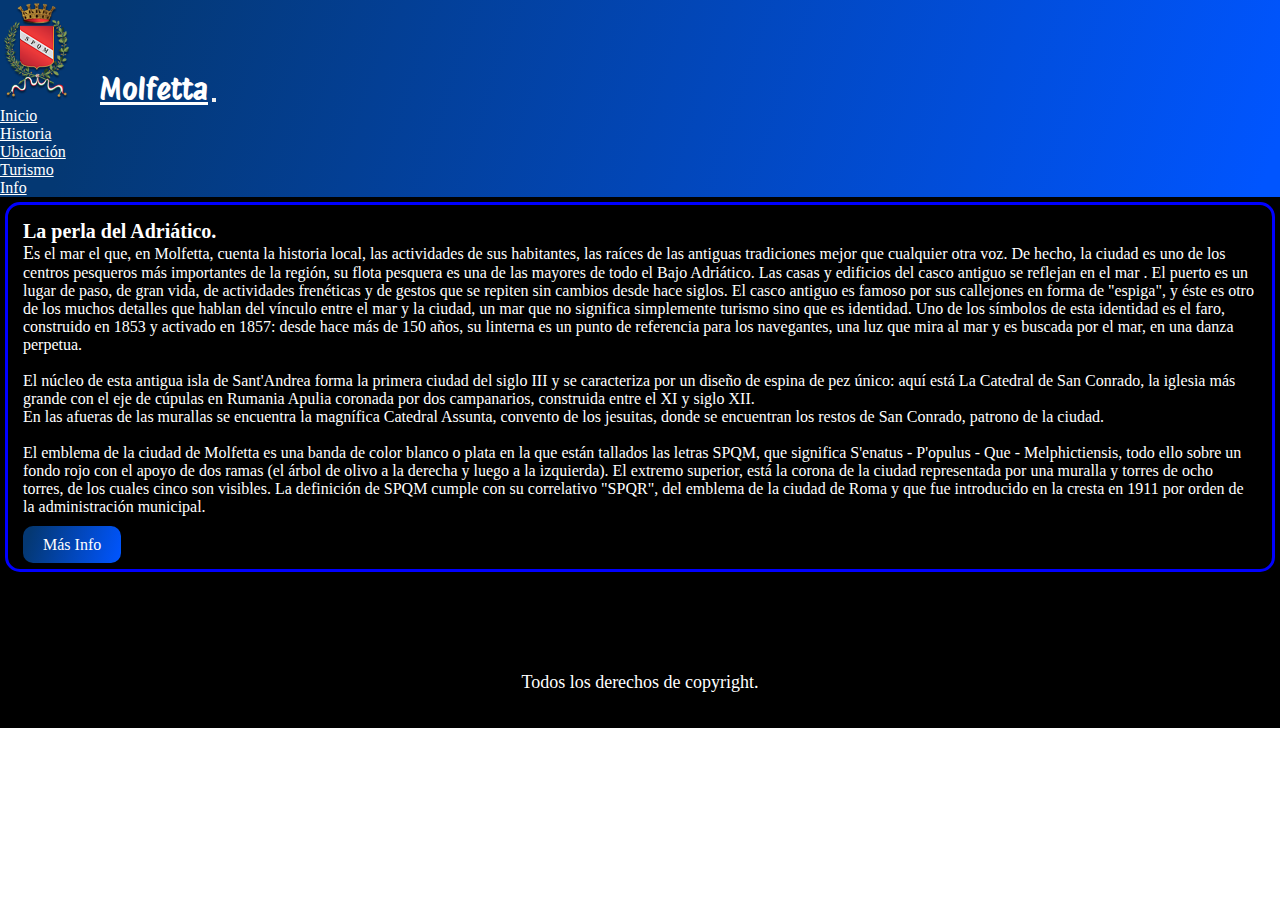
<file: index.html>
<!DOCTYPE html>
<html lang="es">
<head>
    <meta charset="UTF-8">
    <meta name="descripcion" content="Un lugar maravilloso para visitar">
    <meta name="keywords" content="molfetta, playa, turismo, descanso">
    <meta name="viewport" content="width=device-width, initial-scale=1.0">
    <link rel="stylesheet" href="https://cdnjs.cloudflare.com/ajax/libs/animate.css/4.1.1/animate.min.css">
    <link rel="shortcut icon" href="./images/EscudoMolfetta.jpg" type="image/x-icon">
    <link rel="stylesheet" href="https://cdnjs.cloudflare.com/ajax/libs/font-awesome/6.5.1/css/all.min.css" integrity="sha512-DTOQO9RWCH3ppGqcWaEA1BIZOC6xxalwEsw9c2QQeAIftl+Vegovlnee1c9QX4TctnWMn13TZye+giMm8e2LwA==" crossorigin="anonymous" referrerpolicy="no-referrer" />
   
    <!-- BS 5.1  -->
    <link href="https://cdn.jsdelivr.net/npm/bootstrap@5.1.3/dist/css/bootstrap.min.css" rel="stylesheet" integrity="sha384-1BmE4kWBq78iYhFldvKuhfTAU6auU8tT94WrHftjDbrCEXSU1oBoqyl2QvZ6jIW3" crossorigin="anonymous">
     <!-- BS 5.1  -->
    <link rel="stylesheet" href="./css/estilos.css">
    <title>Molfetta</title>
</head>
<body>
    <nav class="navbar navbar-expand-sm  navbar-dark">
        <div class="container-fluid">    
          <a class="navbar-brand"  href="./index.html"> <img src="./images/Logo-molfetta.png" alt="logo" 
            class="animate__animated animate__zoomIn">Molfetta</a>
          <button class="navbar-toggler" type="button" data-bs-toggle="collapse" data-bs-target="#collapsibleNavbar">
            <span class="navbar-toggler-icon"></span>
          </button>
          <div class="collapse navbar-collapse" id="collapsibleNavbar">
            <ul class="navbar-nav">
              <li class="nav-item">
                <a class="nav-link" href="./index.html">Inicio</a>
              </li>
              <li class="nav-item">
                <a class="nav-link" href="./sections/historia.html">Historia</a>
              </li>
              <li class="nav-item"> 
                <a class="nav-link" href="./sections/ubicacion.html">Ubicación</a>
              </li>
              <li class="nav-item">
                <a class="nav-link" href="./sections/turismo.html">Turismo</a>
              </li>
              <li class="nav-item">
                <a class="nav-link" href="./sections/informacion.html">Info</a>
              </li>
            </ul>
          </div>
        </div>
      </nav>
      <!--jumbotron inicia-->      
    <div class="p-2 bg-primary jumbotron">
      <div class="container-fluid">
        <div class="row">
          <!-- <div class="call"> -->
          <div class="nLeft col-sm-4 col-md-10 ubicacion">  
            <h1 class="animate__animated animate__zoomIn">La perla del Adriático.</h1>
            <p>Es el mar el que, en Molfetta, cuenta la historia local, las actividades de sus habitantes, las raíces de las antiguas tradiciones mejor que cualquier otra voz. De hecho, la ciudad es uno de los centros pesqueros más importantes de la región, su flota pesquera es una de las mayores de todo el Bajo Adriático. Las casas y edificios del casco antiguo se reflejan en el mar . El puerto es un lugar de paso, de gran vida, de actividades frenéticas y de gestos que se repiten sin cambios desde hace siglos. <span> El casco antiguo es famoso por sus callejones en forma de "espiga"</span>, y éste es otro de los muchos detalles que hablan del vínculo entre el mar y la ciudad, un mar que no significa simplemente turismo sino que es identidad. Uno de los símbolos de esta identidad es <span> el faro, construido en 1853 y activado en 1857:</span> desde hace más de 150 años, su linterna es un punto de referencia para los navegantes, una luz que mira al mar y es buscada por el mar, en una danza perpetua. <br> <br>
            El núcleo de esta antigua isla de Sant'Andrea forma la primera ciudad del siglo III y se caracteriza por un diseño de espina de pez único: aquí está La Catedral de San Conrado, la iglesia más grande con el eje de cúpulas en Rumania Apulia coronada por dos campanarios, construida entre el XI y siglo XII. <br>
            En las afueras de las murallas se encuentra la magnífica Catedral Assunta, convento de los jesuitas, donde se encuentran los restos de San Conrado, patrono de la ciudad.<br> <br>
            El emblema de la ciudad de Molfetta es una banda de color blanco o plata en la que están tallados las letras SPQM, que significa S'enatus - P'opulus - Que - Melphictiensis, todo ello sobre un fondo rojo con el apoyo de dos ramas (el árbol de olivo a la derecha y luego a la izquierda). El extremo superior, está la corona de la ciudad representada por una muralla y torres de ocho torres, de los cuales cinco son visibles. La definición de SPQM cumple con su correlativo "SPQR", del emblema de la ciudad de Roma y que fue introducido en la cresta en 1911 por orden de la administración municipal.</p>
            <a class="btn btn-primary" href="./sections/informacion.html" role="button" >Más info</a>
          </div>
        </div>
      </div>
  
    </div>
    <footer>
        <p>Todos los derechos de copyright.</p>
        <div class="redes">
             <a href="https://www.facebook.com/?locale=es_LA">
                <i class="fa-brands fa-facebook"></i>     
             </a>
             <a href="https://twitter.com/?lang=es">
                <i class="fa-brands fa-x-twitter"></i>    
             </a>
             <a href="https://www.instagram.com/">
                <i class="fa-brands fa-instagram"></i>
             </a>   
             <a href="https://walink.co/d4e435" class="what">
                <i class="fa-brands fa-whatsapp" ></i>
            </a>
        </div>

    </footer>
    <a href="#" class="subir">
        <i class="fa-solid fa-upload"></i>
    </a>
    
     <!-- Bundle -->
    <script src="https://cdn.jsdelivr.net/npm/bootstrap@5.1.3/dist/js/bootstrap.bundle.min.js" integrity="sha384-ka7Sk0Gln4gmtz2MlQnikT1wXgYsOg+OMhuP+IlRH9sENBO0LRn5q+8nbTov4+1p" crossorigin="anonymous"></script>
    <!-- Bundle -->    
</body>
</html>
</file>
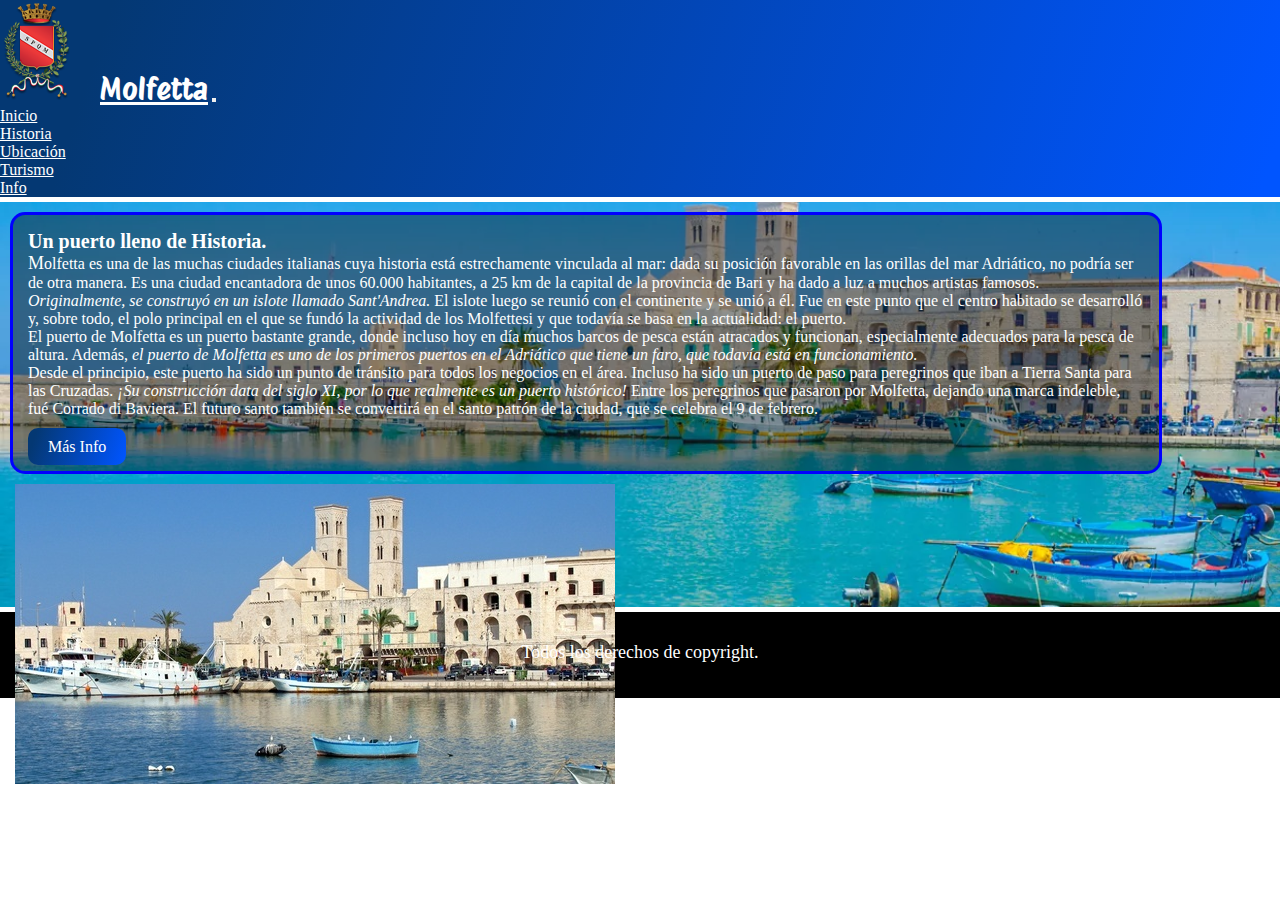
<file: sections/historia.html>
<!DOCTYPE html>
<html lang="es">
<head>
    <meta charset="UTF-8">
    <meta name="descripcion" content="Un lugar con mucha historia para visitar">
    <meta name="keywords" content="molfetta, playa, turismo, descanso, historia">
    <meta name="viewport" content="width=device-width, initial-scale=1.0">
    <link rel="stylesheet" href="https://cdnjs.cloudflare.com/ajax/libs/animate.css/4.1.1/animate.min.css">
    <link rel="shortcut icon" href="../images/EscudoMolfetta.jpg" type="image/x-icon">
    <link rel="stylesheet" href="https://cdnjs.cloudflare.com/ajax/libs/font-awesome/6.5.1/css/all.min.css" integrity="sha512-DTOQO9RWCH3ppGqcWaEA1BIZOC6xxalwEsw9c2QQeAIftl+Vegovlnee1c9QX4TctnWMn13TZye+giMm8e2LwA==" crossorigin="anonymous" referrerpolicy="no-referrer" />
   
    <!-- BS 5.1  -->
    <link href="https://cdn.jsdelivr.net/npm/bootstrap@5.1.3/dist/css/bootstrap.min.css" rel="stylesheet" integrity="sha384-1BmE4kWBq78iYhFldvKuhfTAU6auU8tT94WrHftjDbrCEXSU1oBoqyl2QvZ6jIW3" crossorigin="anonymous">
     <!-- BS 5.1  -->
    <link rel="stylesheet" href="../css/estilos.css">
    <title>Molfetta - Historia</title>
</head>
<body>
    <nav class="navbar navbar-expand-sm  navbar-dark">
        <div class="container-fluid">
          <a class="navbar-brand"  href="../index.html"> <img src="../images/Logo-molfetta.png" alt="logo">Molfetta</a>
          <button class="navbar-toggler" type="button" data-bs-toggle="collapse" data-bs-target="#collapsibleNavbar">
            <span class="navbar-toggler-icon"></span>
          </button>
          <div class="collapse navbar-collapse" id="collapsibleNavbar">
            <ul class="navbar-nav">
              <li class="nav-item">
                <a class="nav-link" href="../index.html">Inicio</a>
              </li>
              <li class="nav-item">
                <a class="nav-link" href="../sections/historia.html">Historia</a>
              </li>
              <li class="nav-item"> 
                <a class="nav-link" href="../sections/ubicacion.html">Ubicación</a>
              </li>
              <li class="nav-item">
                <a class="nav-link" href="../sections/turismo.html">Turismo</a>
              </li>
              <li class="nav-item">
                <a class="nav-link" href="../sections/informacion.html">Info</a>
              </li>
            </ul>
          </div>
        </div>
      </nav>
      <!--jumbotron inicia-->
    <!-- <div class="p-1 bg-primary jumbotron"> -->
    <div class="p-1 jumbotron">  
        <div class="container-fluid">
            <div class="row">
                <div class="nLeft col-sm-4 col-md-2 historia">
                    <h1 class="animate__animated animate__fadeInDown">Un puerto lleno de Historia.</h1>
                    <p>Molfetta es una de las muchas ciudades italianas cuya historia está estrechamente vinculada al mar: dada su posición favorable en las orillas del mar Adriático, no podría ser de otra manera. Es una ciudad encantadora de unos 60.000 habitantes, a 25 km de la capital de la provincia de Bari y ha dado a luz a muchos artistas famosos.<br>
                    <span>Originalmente, se construyó en un islote llamado Sant'Andrea.</span> El islote luego se reunió con el continente y se unió a él. Fue en este punto que el centro habitado se desarrolló y, sobre todo, el polo principal en el que se fundó la actividad de los Molfettesi y que todavía se basa en la actualidad: el puerto. <br> 
                    El puerto de Molfetta es un puerto bastante grande, donde incluso hoy en día muchos barcos de pesca están atracados y funcionan, especialmente adecuados para la pesca de altura. Además, <span>el puerto de Molfetta es uno de los primeros puertos en el Adriático que tiene un faro, que todavía está en funcionamiento.</span> <br>
                    Desde el principio, este puerto ha sido un punto de tránsito para todos los negocios en el área. Incluso ha sido un puerto de paso para peregrinos que iban a Tierra Santa para las Cruzadas. <span>¡Su construcción data del siglo XI, por lo que realmente es un puerto histórico!</span> Entre los peregrinos que pasaron por Molfetta, dejando una marca indeleble, fué Corrado di Baviera. El futuro santo también se convertirá en el santo patrón de la ciudad, que se celebra el 9 de febrero.
                    </p>
                    <a class="btn btn-primary" href="../sections/informacion.html" role="button">Más info</a>
                </div>
              </div>    
              <div class="row">
                <div class="nright col-sm-4 col-md-3">
                  <img src= ../images/molfetta-ciudad-historica.JPG class="img-fluid" alt="">
                </div>
                <div class="nright1 col-sm-4 col-md-3">
                   <img src= ../images/molfetta-porto-nva.jpg class="img-fluid" alt="">
                </div>
   
            </div>
        </div>     
    </div>
  
    <footer>
        <p>Todos los derechos de copyright.</p>
        <div class="redes">
             <a href="https://www.facebook.com/?locale=es_LA">
                <i class="fa-brands fa-facebook"></i>     
             </a>
             <a href="https://twitter.com/?lang=es">
                <i class="fa-brands fa-x-twitter"></i>    
             </a>
             <a href="https://www.instagram.com/">
                <i class="fa-brands fa-instagram"></i>
             </a>   
             <a href="https://walink.co/d4e435" class="what">
                <i class="fa-brands fa-whatsapp" ></i>
            </a>
        </div>

    </footer>
    <a href="#" class="subir">
        <i class="fa-solid fa-upload"></i>
    </a>

    <!-- Bundle -->
    <script src="https://cdn.jsdelivr.net/npm/bootstrap@5.1.3/dist/js/bootstrap.bundle.min.js" integrity="sha384-ka7Sk0Gln4gmtz2MlQnikT1wXgYsOg+OMhuP+IlRH9sENBO0LRn5q+8nbTov4+1p" crossorigin="anonymous"></script>
    <!-- Bundle -->    
</body>
</html>
</file>
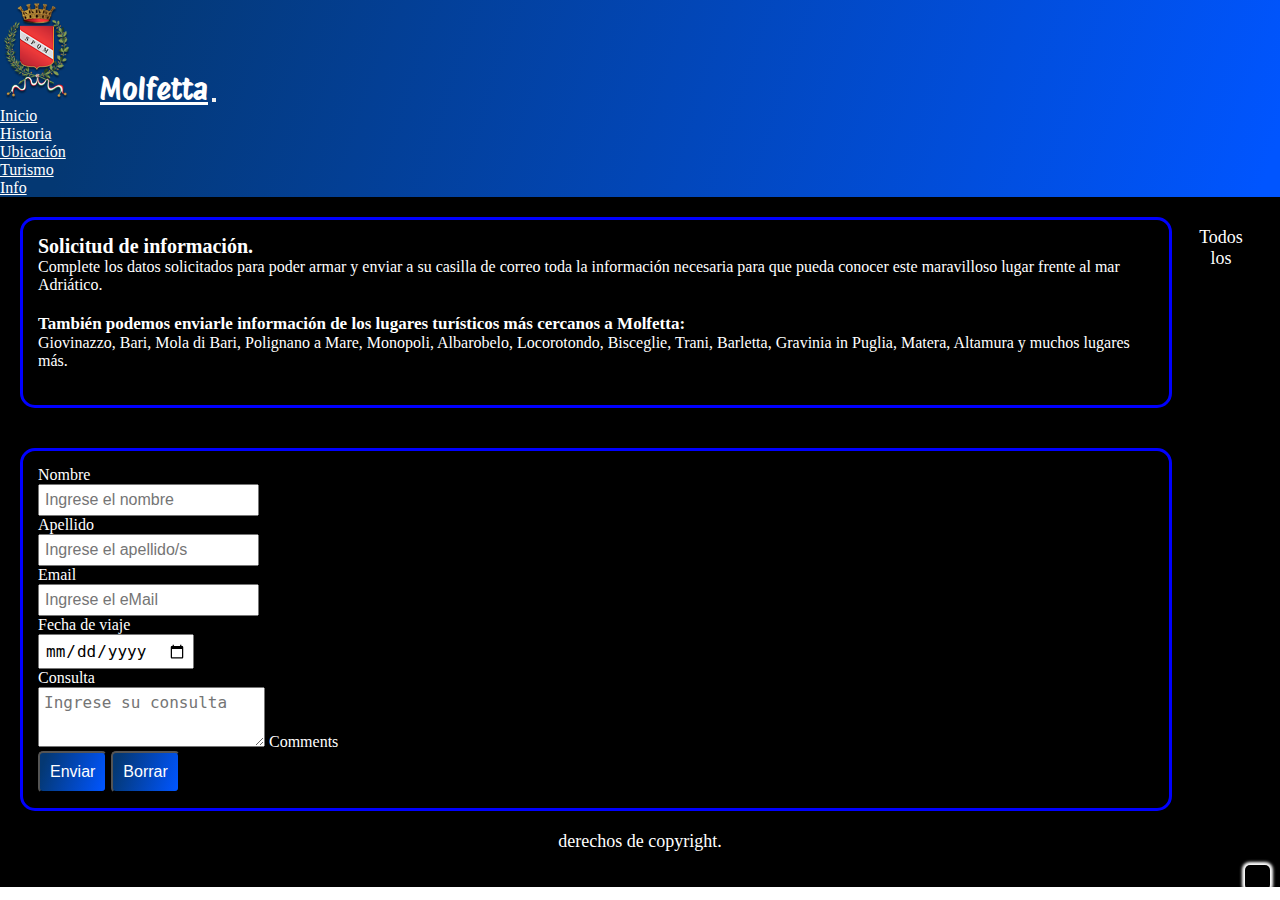
<file: sections/informacion.html>
<!DOCTYPE html>
<html lang="es">
<head>
    <meta charset="UTF-8">
    <meta name="descripcion" content="Obtenga Información para visitar">
    <meta name="keywords" content="molfetta, playa, turismo, descanso, historia, informacion">
    <meta name="viewport" content="width=device-width, initial-scale=1.0">
    <link rel="stylesheet" href="https://cdnjs.cloudflare.com/ajax/libs/animate.css/4.1.1/animate.min.css">
    <link rel="shortcut icon" href="../images/EscudoMolfetta.jpg" type="image/x-icon">
    <link rel="stylesheet" href="https://cdnjs.cloudflare.com/ajax/libs/font-awesome/6.5.1/css/all.min.css" integrity="sha512-DTOQO9RWCH3ppGqcWaEA1BIZOC6xxalwEsw9c2QQeAIftl+Vegovlnee1c9QX4TctnWMn13TZye+giMm8e2LwA==" crossorigin="anonymous" referrerpolicy="no-referrer" />
   
    <!-- BS 5.1  -->
    <link href="https://cdn.jsdelivr.net/npm/bootstrap@5.1.3/dist/css/bootstrap.min.css" rel="stylesheet" integrity="sha384-1BmE4kWBq78iYhFldvKuhfTAU6auU8tT94WrHftjDbrCEXSU1oBoqyl2QvZ6jIW3" crossorigin="anonymous">
     <!-- BS 5.1  -->
    <link rel="stylesheet" href="../css/estilos.css">
    <title>Molfetta - Información</title>
</head>
<body>
    <nav class="navbar navbar-expand-sm  navbar-dark">
        <div class="container-fluid">
          <a class="navbar-brand"  href="../index.html"> <img src="../images/Logo-molfetta.png" alt="logo">Molfetta</a>
          <button class="navbar-toggler" type="button" data-bs-toggle="collapse" data-bs-target="#collapsibleNavbar">
            <span class="navbar-toggler-icon"></span>
          </button>
          <div class="collapse navbar-collapse" id="collapsibleNavbar">
            <ul class="navbar-nav">
              <li class="nav-item">
                <a class="nav-link" href="../index.html">Inicio</a>
              </li>
              <li class="nav-item">
                <a class="nav-link" href="../sections/historia.html">Historia</a>
              </li>
              <li class="nav-item"> 
                <a class="nav-link" href="../sections/ubicacion.html">Ubicación</a>
              </li>
              <li class="nav-item">
                <a class="nav-link" href="../sections/turismo.html">Turismo</a>
              </li>
              <li class="nav-item">
                <a class="nav-link" href="../sections/informacion.html">Info</a>
              </li>
            </ul>
          </div>
        </div>
    </nav>
    <!--jumbotron inicia-->
    <div class="p-1 jumbotron">  
        <div class="container-fluid">
            <div class="row">
                <div class="nLeft col-sm-5 informacion">
                  <h1 class="animate__animated animate__fadeInDownBig">Solicitud de información.</h1>
                  <p>Complete los datos solicitados para poder armar y enviar a su casilla de correo toda la información necesaria para que pueda conocer este maravilloso lugar frente al mar Adriático.</p>
                  <h4 class="animate__animated animate__fadeInUpBig">También podemos enviarle información de los lugares turísticos más cercanos a Molfetta:</h4>
                  <p>Giovinazzo, Bari, Mola di Bari, Polignano a Mare, Monopoli, Albarobelo, Locorotondo, Bisceglie, Trani, Barletta, Gravinia in Puglia, Matera, Altamura y muchos lugares más.
                  </p>
                </div>
            </div>
        </div>    
        <div class="container-fluid">
          <div class="row">
            <div class="nleft col-sm-5 informacion">
              <form name="mail_contacto" class="was-validated" netlify>  
                <div class="mb-2 row">
                  <label for="inputNombre" class="col-sm-2 col-form-label">Nombre</label>
                  <div class="col-sm-6">
                    <input type="text" class="form-control" id="nombre" name="nombre" placeholder="Ingrese el nombre" value="" required>
                  </div>
                </div>
                <div class="mb-2 row">
                  <label for="inputApellido" class="col-sm-2 col-form-label">Apellido</label>
                  <div class="col-sm-6">
                    <input type="text" class="form-control" id="apellido" name="apellido" placeholder="Ingrese el apellido/s" value="" required>
                  </div>
                </div>
                <div class="mb-2 row">
                  <label for="inputEmail" class="col-sm-2 col-form-label">Email</label>
                  <div class="col-sm-8">
                    <input type="email" class="form-control" id="email" name="email" placeholder="Ingrese el eMail" value="" required>
                  </div>
                </div>
                <div class="mb-2 row">
                  <label for="inputFViaje" class="col-sm-2 col-form-label">Fecha de viaje</label>
                  <div class="col-sm-2">
                    <input type="date" class="form-control" id="inputFViaje" name="fecha de viaje" required>
                  </div>
                </div>
                <div class="mb-2 row">
                    <label for="inputConsulta" class="col-sm-2 col-form-label">Consulta</label>
                    <div class="col-sm-2">
                      <div class="form-floating consulta">
                        <textarea class="form-control" placeholder="Ingrese su consulta" id="consulta" name="consulta" style="height: 60px" required></textarea>
                        <label for="floatingTextarea2">Comments</label>
                      </div>
                    </div>
                </div>
                <div>
                    <button type="submit" class="btn btn-primary btn-sm boton" name="enviar">Enviar</button>
                    <button type="reset" class="btn btn-secondary btn-sm boton">Borrar</button> 
                </div>  
             </form> 
           </div>
         </div>
       </div>
    </div>
    <!--jumbotron termina-->

    <footer>
        <p>Todos los derechos de copyright.</p>
        <div class="redes">
             <a href="https://www.facebook.com/?locale=es_LA">
                <i class="fa-brands fa-facebook"></i>     
             </a>
             <a href="https://twitter.com/?lang=es">
                <i class="fa-brands fa-x-twitter"></i>    
             </a>
             <a href="https://www.instagram.com/">
                <i class="fa-brands fa-instagram"></i>
             </a>   
             <a href="https://walink.co/d4e435" class="what">
                <i class="fa-brands fa-whatsapp" ></i>
            </a>
        </div>
    </footer>

    <a href="#" class="subir">
        <i class="fa-solid fa-upload"></i>
    </a>

    <!-- Bundle -->
    <script src="https://cdn.jsdelivr.net/npm/bootstrap@5.1.3/dist/js/bootstrap.bundle.min.js" integrity="sha384-ka7Sk0Gln4gmtz2MlQnikT1wXgYsOg+OMhuP+IlRH9sENBO0LRn5q+8nbTov4+1p" crossorigin="anonymous"></script>
    <!-- Bundle -->    
</body>
</html>
</file>
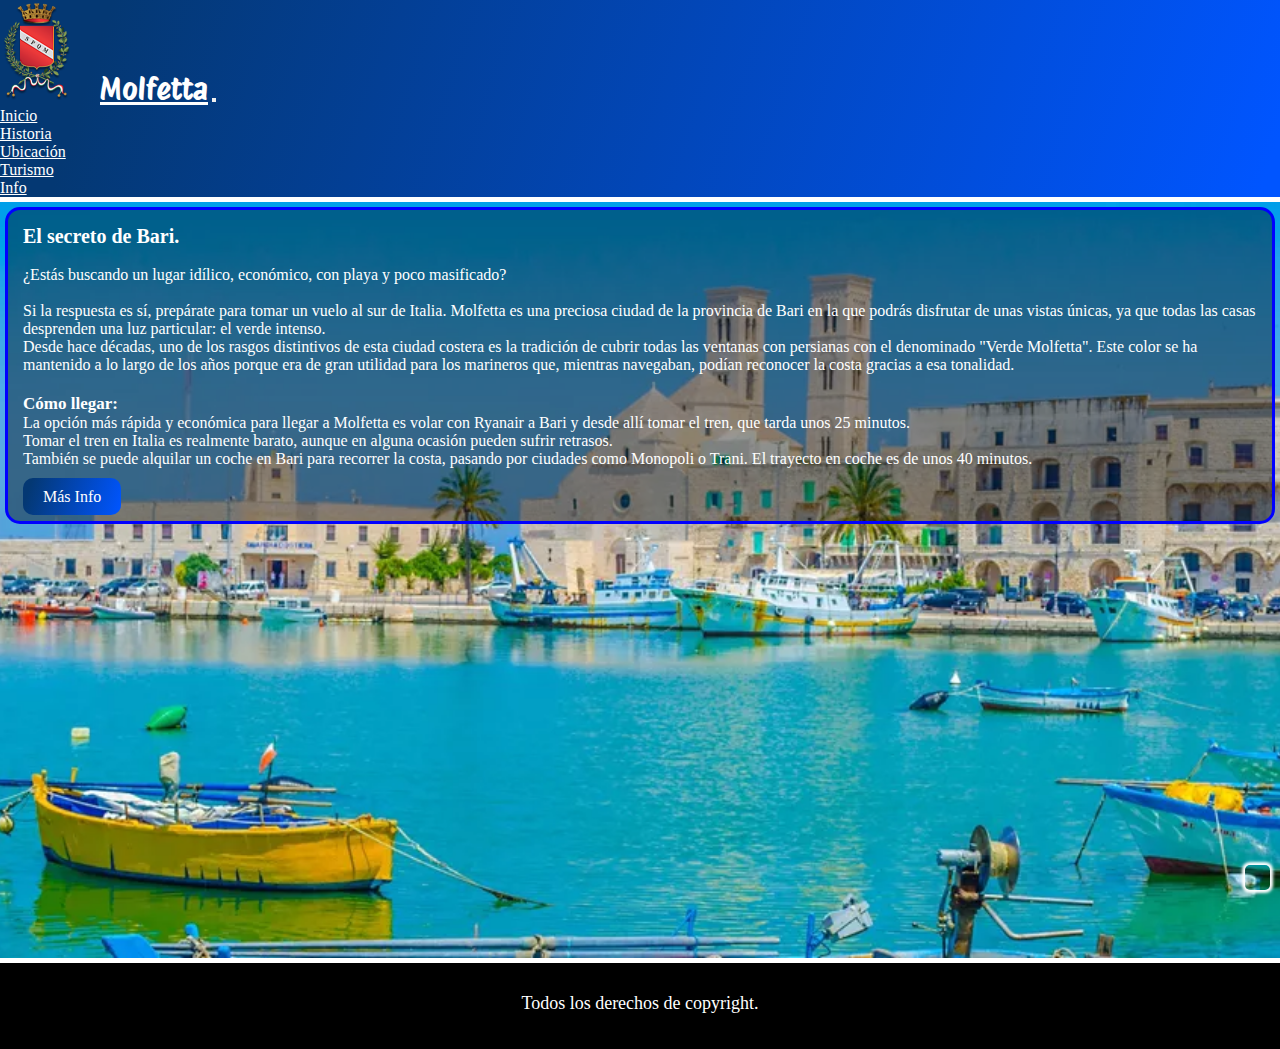
<file: sections/turismo.html>
<!DOCTYPE html>
<html lang="es">
<head>
    <meta charset="UTF-8">
    <meta name="viewport" content="width=device-width, initial-scale=1.0">
    <meta name="keywords" content="molfetta, playa, turismo, descanso, historia, informacion">
    <link rel="stylesheet" href="https://cdnjs.cloudflare.com/ajax/libs/animate.css/4.1.1/animate.min.css">
    <link rel="shortcut icon" href="../images/EscudoMolfetta.jpg" type="image/x-icon">
    <link rel="stylesheet" href="https://cdnjs.cloudflare.com/ajax/libs/font-awesome/6.5.1/css/all.min.css" integrity="sha512-DTOQO9RWCH3ppGqcWaEA1BIZOC6xxalwEsw9c2QQeAIftl+Vegovlnee1c9QX4TctnWMn13TZye+giMm8e2LwA==" crossorigin="anonymous" referrerpolicy="no-referrer" />
   
    <!-- BS 5.1  -->
    <link href="https://cdn.jsdelivr.net/npm/bootstrap@5.1.3/dist/css/bootstrap.min.css" rel="stylesheet" integrity="sha384-1BmE4kWBq78iYhFldvKuhfTAU6auU8tT94WrHftjDbrCEXSU1oBoqyl2QvZ6jIW3" crossorigin="anonymous">
     <!-- BS 5.1  -->
    <link rel="stylesheet" href="../css/estilos.css">
    <title>Molfetta - Turismo</title>
</head>
<body>
    <nav class="navbar navbar-expand-sm  navbar-dark">
        <div class="container-fluid">
          <a class="navbar-brand"  href="../index.html"> <img src="../images/Logo-molfetta.png" alt="logo">Molfetta</a>
          <button class="navbar-toggler" type="button" data-bs-toggle="collapse" data-bs-target="#collapsibleNavbar">
            <span class="navbar-toggler-icon"></span>
          </button>
          <div class="collapse navbar-collapse" id="collapsibleNavbar">
            <ul class="navbar-nav">
              <li class="nav-item">
                <a class="nav-link" href="../index.html">Inicio</a>
              </li>
              <li class="nav-item">
                <a class="nav-link" href="../sections/historia.html">Historia</a>
              </li>
              <li class="nav-item"> 
                <a class="nav-link" href="../sections/ubicacion.html">Ubicación</a>
              </li>
              <li class="nav-item">
                <a class="nav-link" href="../sections/turismo.html">Turismo</a>
              </li>
              <li class="nav-item">
                <a class="nav-link" href="../sections/informacion.html">Info</a>
              </li>
            </ul>
          </div>
        </div>
      </nav>
      <!--jumbotron inicia-->
     <div class="p-1 bg-primary jumbotron">  
        <div class="container-fluid">
            <div class="row">
                <div class="nLeft col-sm-5 col-md-6 turismo">
                    <h1 class="animate__animated animate__fadeInTopLeft">El secreto de Bari.</h1>
                    <br>
                    <p>¿Estás buscando un lugar idílico, económico, con playa y poco masificado?  <br> <br>
                        Si la respuesta es sí, prepárate para tomar un vuelo al sur de Italia. Molfetta es una preciosa ciudad de la provincia de Bari en la que podrás disfrutar de unas vistas únicas, ya que todas las casas desprenden una luz particular: el verde intenso. <br>
                        Desde hace décadas, uno de los rasgos distintivos de esta ciudad costera es la tradición de cubrir todas las ventanas con persianas con el denominado "Verde Molfetta". Este color se ha mantenido a lo largo de los años porque era de gran utilidad para los marineros que, mientras navegaban, podían reconocer la costa gracias a esa tonalidad.
                        </p>  
                      <h4 class="animate__animated animate__fadeInBottomRight">Cómo llegar:</h4>
                    <p>
                        La opción más rápida y económica para llegar a Molfetta es volar con Ryanair a Bari y desde allí tomar el tren, que tarda unos 25 minutos. <br>
                        Tomar el tren en Italia es realmente barato, aunque en alguna ocasión pueden sufrir retrasos. <br>
                        También se puede alquilar un coche en Bari para recorrer la costa, pasando por ciudades como Monopoli o Trani. 
                        El trayecto en coche es de unos 40 minutos.</p>                    
                    <a class="btn btn-primary" href="../sections/informacion.html" role="button">Más info</a>
                </div>
                <div class="tright col-sm-5">
                    <div class="turist">
                      <iframe width="300" height="300" src="https://www.youtube.com/embed/_svGKBuZiDc" title="Molfetta - 2021" frameborder="0" allow="accelerometer; autoplay; clipboard-write; encrypted-media; gyroscope; picture-in-picture; web-share" allowfullscreen></iframe>

                    </div>
                </div>
  
            </div>
        </div>     
      </div>
    <!--jumbotron termina-->
 
    <footer>
        <p>Todos los derechos de copyright.</p>
        <div class="redes">
             <a href="https://www.facebook.com/?locale=es_LA">
                <i class="fa-brands fa-facebook"></i>     
             </a>
             <a href="https://twitter.com/?lang=es">
                <i class="fa-brands fa-x-twitter"></i>    
             </a>
             <a href="https://www.instagram.com/">
                <i class="fa-brands fa-instagram"></i>
             </a>   
             <a href="https://walink.co/d4e435" class="what">
                <i class="fa-brands fa-whatsapp" ></i>
            </a>
        </div>

    </footer>
    <a href="#" class="subir">
        <i class="fa-solid fa-upload"></i>
    </a>

    <!-- Bundle -->
    <script src="https://cdn.jsdelivr.net/npm/bootstrap@5.1.3/dist/js/bootstrap.bundle.min.js" integrity="sha384-ka7Sk0Gln4gmtz2MlQnikT1wXgYsOg+OMhuP+IlRH9sENBO0LRn5q+8nbTov4+1p" crossorigin="anonymous"></script>
    <!-- Bundle -->    
</body>
</html>
</file>
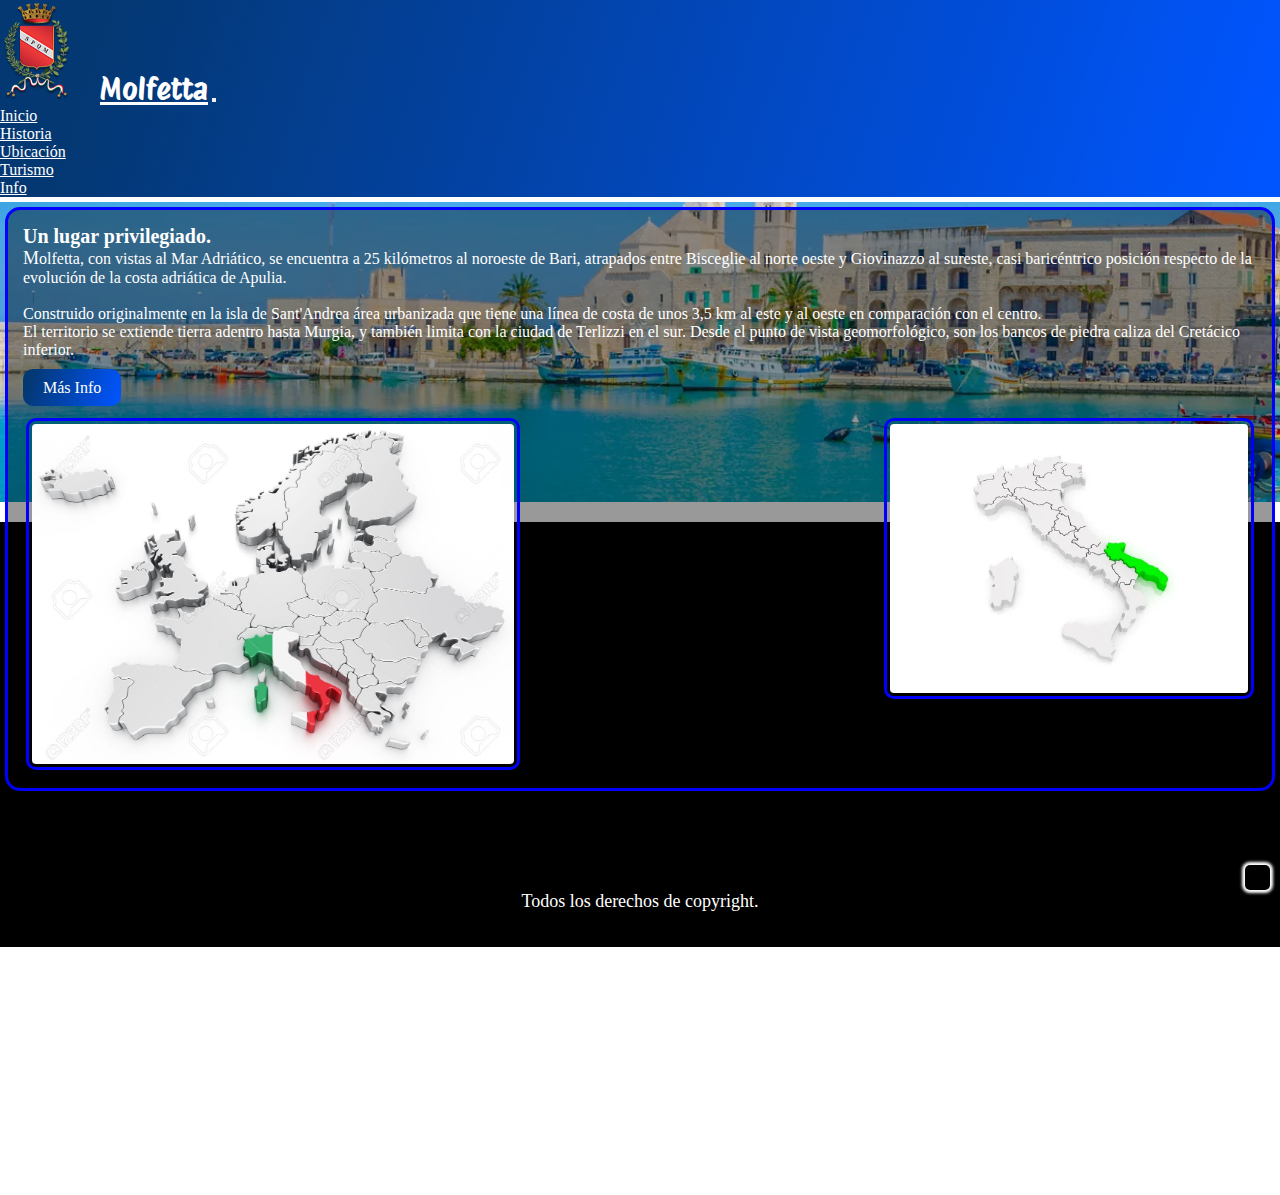
<file: sections/ubicacion.html>
<!DOCTYPE html>
<html lang="es">
<head>
    <meta charset="UTF-8">
    <meta name="descripcion" content="Una excelente ubicación en la Pulia">
    <meta name="keywords" content="molfetta, playa, turismo, descanso, ubicacion">
    <meta name="viewport" content="width=device-width, initial-scale=1.0">
    <link rel="stylesheet" href="https://cdnjs.cloudflare.com/ajax/libs/animate.css/4.1.1/animate.min.css">
    <link rel="shortcut icon" href="../images/EscudoMolfetta.jpg" type="image/x-icon">
    <link rel="stylesheet" href="https://cdnjs.cloudflare.com/ajax/libs/font-awesome/6.5.1/css/all.min.css" integrity="sha512-DTOQO9RWCH3ppGqcWaEA1BIZOC6xxalwEsw9c2QQeAIftl+Vegovlnee1c9QX4TctnWMn13TZye+giMm8e2LwA==" crossorigin="anonymous" referrerpolicy="no-referrer" />
   
    <!-- BS 5.1  -->
    <link href="https://cdn.jsdelivr.net/npm/bootstrap@5.1.3/dist/css/bootstrap.min.css" rel="stylesheet" integrity="sha384-1BmE4kWBq78iYhFldvKuhfTAU6auU8tT94WrHftjDbrCEXSU1oBoqyl2QvZ6jIW3" crossorigin="anonymous">
     <!-- BS 5.1  -->
    <link rel="stylesheet" href="../css/estilos.css">
    <title>Molfetta - Ubicación</title>
</head>
<body>
    <nav class="navbar navbar-expand-sm  navbar-dark">
        <div class="container-fluid">
          <a class="navbar-brand"  href="../index.html"> <img src="../images/Logo-molfetta.png" alt="logo">Molfetta</a>
          <button class="navbar-toggler" type="button" data-bs-toggle="collapse" data-bs-target="#collapsibleNavbar">
            <span class="navbar-toggler-icon"></span>
          </button>
          <div class="collapse navbar-collapse" id="collapsibleNavbar">
            <ul class="navbar-nav">
              <li class="nav-item">
                <a class="nav-link" href="../index.html">Inicio</a>
              </li>
              <li class="nav-item">
                <a class="nav-link" href="../sections/historia.html">Historia</a>
              </li>
              <li class="nav-item"> 
                <a class="nav-link" href="./ubicacion.html">Ubicación</a>
              </li>
              <li class="nav-item">
                <a class="nav-link" href="../sections/turismo.html">Turismo</a>
              </li>
              <li class="nav-item">
                <a class="nav-link" href="../sections/informacion.html">Info</a>
              </li>
            </ul>
          </div>
        </div>
      </nav>
      <!--jumbotron inicia-->
    <div class="p-1 jumbotron">
        <div class="container-fluid">
            <div class="row">
                <div class="nLeft col-sm-4 col-md-6 ubicacion">
                    <h1 class="animate__animated animate__backInUp">Un lugar privilegiado.</h1>
                    <p>Molfetta, con vistas al Mar Adriático, se encuentra a 25 kilómetros al noroeste de Bari, atrapados entre Bisceglie al norte oeste y Giovinazzo al sureste, casi baricéntrico posición respecto de la evolución de la costa adriática de Apulia. <br> <br>
                    Construido originalmente en la isla de Sant'Andrea área urbanizada que tiene una línea de costa de unos 3,5 km al este y al oeste en comparación con el centro. <br>
                    El territorio se extiende tierra adentro hasta Murgia, y también limita con la ciudad de Terlizzi en el sur. Desde el punto de vista geomorfológico, son los bancos de piedra caliza del Cretácico inferior.
                    </p>                    
                    <a class="btn btn-primary" href="../sections/informacion.html" role="button">Más info</a>
                    <br><br>
                    <img class="europa" src="../images/Italia_en_Europa.jpg" alt="10px">
                    <img class="italia" src="../images/apuglia-italia.jpg" alt="10px" >                    
                </div>
                <div class="uright col-sm-2 col-md-6">
                        <iframe src="https://www.google.com/maps/embed?pb=!1m18!1m12!1m3!1d24016.59428595!2d16.598224300000002!3d41.198354!2m3!1f0!2f0!3f0!3m2!1i1024!2i768!4f13.1!3m3!1m2!1s0x1347f9c63f71d435%3A0xa58f40a1675bae1b!2s70056%20Molfetta%2C%20Bari%2C%20Italia!5e0!3m2!1ses!2sar!4v1706218166152!5m2!1ses!2sar" width="300" height="300" style="border:0;" allowfullscreen="" loading="lazy" referrerpolicy="no-referrer-when-downgrade"></iframe>
                </div>
  
            </div>
        </div>     
      

      </div>
    <!--jumbotron termina-->
  
    <footer>
        <p>Todos los derechos de copyright.</p>
        <div class="redes">
             <a href="https://www.facebook.com/?locale=es_LA">
                <i class="fa-brands fa-facebook"></i>     
             </a>
             <a href="https://twitter.com/?lang=es">
                <i class="fa-brands fa-x-twitter"></i>    
             </a>
             <a href="https://www.instagram.com/">
                <i class="fa-brands fa-instagram"></i>
             </a>   
             <a href="https://walink.co/d4e435" class="what">
                <i class="fa-brands fa-whatsapp" ></i>
            </a>
        </div>

    </footer>
    <a href="#" class="subir">
        <i class="fa-solid fa-upload"></i>
    </a>

    <!-- Bundle -->
    <script src="https://cdn.jsdelivr.net/npm/bootstrap@5.1.3/dist/js/bootstrap.bundle.min.js" integrity="sha384-ka7Sk0Gln4gmtz2MlQnikT1wXgYsOg+OMhuP+IlRH9sENBO0LRn5q+8nbTov4+1p" crossorigin="anonymous"></script>
    <!-- Bundle -->    
</body>
</html>
</file>
<file: css/estilos.css>
@import url("https://fonts.googleapis.com/css2?family=Protest+Riot&display=swap");
* {
  margin: 0;
  padding: 0;
  box-sizing: border-box;
}

.navbar {
  background-image: linear-gradient(288deg, rgb(0, 85, 255) 1.5%, rgb(4, 56, 115) 91.6%);
}

.navbar-brand {
  color: white !important;
  font-family: "Protest Riot", sans-serif;
  font-size: 30px;
  text-shadow: 0 0 20px 20px black;
}

.navbar-brand img {
  height: 100px;
}

.nav-link {
  color: white;
  text-shadow: 0 0 5px 5px white;
}

.nav-link:hover {
  color: white !important;
}

.jumbotron {
  width: 100%;
  background-color: radial-gradient(circle farthest-corner at 10% 20%, rgb(38, 51, 97) 0%, rgb(65, 143, 222) 79%);
  background-image: url(../images/2480X1000_molfetta_Inicio.webp);
  background-size: cover;
  background-position: center;
}

h1 {
  font-size: medium;
  font-size: 20px;
}

h4 {
  font-size: medium;
  font-size: 17px;
}

.call {
  color: white;
  width: 80%;
  border: 3px solid blue;
  margin: 15px;
  float: right !important;
  padding: 15px;
  background-color: rgba(0, 0, 0, 0.4);
  border-radius: 15px;
}
.call p {
  font-size: x-small;
  font-size: 16px;
}
.call span {
  font-style: oblique;
}
.call a {
  background-image: linear-gradient(288deg, rgb(0, 85, 255) 1.5%, rgb(4, 56, 115) 91.6%);
  color: white;
  text-decoration: none;
  padding: 10px 20px;
  text-transform: capitalize;
  border-radius: 10px;
  font-size: small;
  font-size: 16px;
}

.call p::first-letter {
  font-size: small;
  font-size: 18px;
}

.call a:hover {
  box-shadow: 0 0 5px 5px white;
}

.historia {
  color: white;
  width: 90%;
  border: 3px solid blue;
  margin: 10px;
  float: left;
  padding: 15px;
  background-color: rgba(0, 0, 0, 0.4);
  border-radius: 15px;
}
.historia p {
  color: white;
  margin-bottom: 20px;
  font-size: x-small;
  font-size: 16px;
}
.historia a {
  background-image: linear-gradient(288deg, rgb(0, 85, 255) 1.5%, rgb(4, 56, 115) 91.6%);
  color: white;
  text-decoration: none;
  padding: 10px 20px;
  text-transform: capitalize;
  border-radius: 10px;
  font-size: small;
  font-size: 16px;
}

.historia p::first-letter {
  font-size: small;
  font-size: 18px;
}

.historia p span {
  font-style: oblique;
}

.historia a:hover {
  box-shadow: 0 0 5px 5px white;
}

.nright {
  margin: 5px;
  padding: 10px;
  background-size: cover;
  background-position: center;
  height: 200px;
}

.nright:hover {
  box-shadow: 0 0 2px 2px white;
  transform: scale(1.02);
}

.nright1 {
  margin: 5px;
  padding: 10px;
  background-size: cover;
  background-position: center;
  height: 200px;
}

.nright1:hover {
  box-shadow: 0 0 2px 2px white;
  transform: scale(1.02);
}

.ubicacion {
  color: white;
  border: 3px solid blue;
  margin: 5px;
  float: left;
  padding: 15px;
  background-color: rgba(0, 0, 0, 0.4);
  border-radius: 15px;
  margin-bottom: 100px !important;
}
.ubicacion p {
  color: white;
  margin-bottom: 20px;
  font-size: x-small;
  font-size: 16px;
}
.ubicacion a {
  background-image: linear-gradient(288deg, rgb(0, 85, 255) 1.5%, rgb(4, 56, 115) 91.6%);
  color: white;
  text-decoration: none;
  padding: 10px 20px;
  text-transform: capitalize;
  border-radius: 10px;
  font-size: small;
  font-size: 16px;
}

.ubicacion p::first-letter {
  font-size: small;
  font-size: 18px;
}

.ubicacion a:hover {
  box-shadow: 0 0 5px 5px white;
}

.ubicacion iframe:hover {
  box-shadow: 0 0 5px 5px white;
}

.europa {
  color: white;
  width: 40%;
  border: 3px solid blue;
  margin: 3px;
  float: left;
  padding: 3px;
  border-radius: 10px;
}

.europa:hover {
  box-shadow: 0 0 5px 5px white;
  transform: scale(1.1);
}

.italia {
  color: white;
  width: 30%;
  border: 3px solid blue;
  margin: 3px;
  float: right;
  padding: 3px;
  border-radius: 10px;
}

.italia:hover {
  box-shadow: 0 0 5px 5px white;
  transform: scale(1.1);
}

.uright {
  margin: 5px;
  margin-bottom: 20px;
  padding: 10px;
  background-size: cover;
  background-position: center;
  height: 300px;
  width: 30%;
}

.uright:hover {
  transform: scale(1.01);
}

.turismo {
  color: white;
  border: 3px solid blue;
  margin: 10px;
  margin: 5px;
  float: left;
  padding: 15px;
  background-color: rgba(0, 0, 0, 0.4);
  border-radius: 15px;
  margin-bottom: 120px !important;
}
.turismo p {
  color: white;
  margin-bottom: 20px;
  font-size: x-small;
  font-size: 16px;
}
.turismo a {
  background-image: linear-gradient(288deg, rgb(0, 85, 255) 1.5%, rgb(4, 56, 115) 91.6%);
  color: white;
  text-decoration: none;
  padding: 10px 20px;
  text-transform: capitalize;
  border-radius: 10px;
  font-size: small;
  font-size: 16px;
}

.turismo a:hover {
  box-shadow: 0 0 5px 5px white;
}

.tright {
  margin: 5px;
  padding: 10px;
  background-size: cover;
  background-position: center;
  height: auto;
}

.informacion {
  color: white;
  width: 90%;
  border: 3px solid blue;
  margin: 20px;
  float: left;
  padding: 15px;
  background-color: rgba(0, 0, 0, 0.4);
  border-radius: 15px;
}
.informacion p {
  font-size: x-small;
  font-size: 16px;
  color: white;
  margin-bottom: 20px;
}

.form-control {
  font-size: x-small;
  font-size: 16px;
}

.form-control:focus {
  box-shadow: 0 0 5px 5px rgb(104, 215, 249) !important;
}

.consulta {
  width: auto !important;
}

.form-control {
  padding: 5px !important;
}

.boton {
  background-image: linear-gradient(288deg, rgb(0, 85, 255) 1.5%, rgb(4, 56, 115) 91.6%);
  color: white;
  text-decoration: none;
  padding: 10px 10px;
  text-transform: capitalize;
  border-radius: 5px;
  font-size: small;
  font-size: 16px;
}

.boton:hover {
  box-shadow: 0 0 5px 5px white;
}

footer {
  background-color: #000;
  color: white;
  padding: 20px;
  text-align: center;
}
footer p {
  font-size: 15px;
  font-size: 18px;
  margin-bottom: 5px;
  padding: 10px;
}

.redes a {
  text-decoration: none;
}
.redes a i {
  color: blue;
  font-size: 30px;
  font-size: 30px;
  letter-spacing: 20px;
}

.redes a i:hover {
  color: rgb(130, 238, 236);
}

.subir {
  height: 25px;
  width: 25px;
  color: #f5f0f0;
  position: fixed;
  right: 10px;
  bottom: 10px;
  font-size: 15px;
  font-size: 15px;
  text-align: center;
  line-height: 25px;
  border-radius: 10px;
  border-radius: 5px;
  box-shadow: 0 0 3px 3px white;
}

/*# sourceMappingURL=estilos.css.map */
</file>
